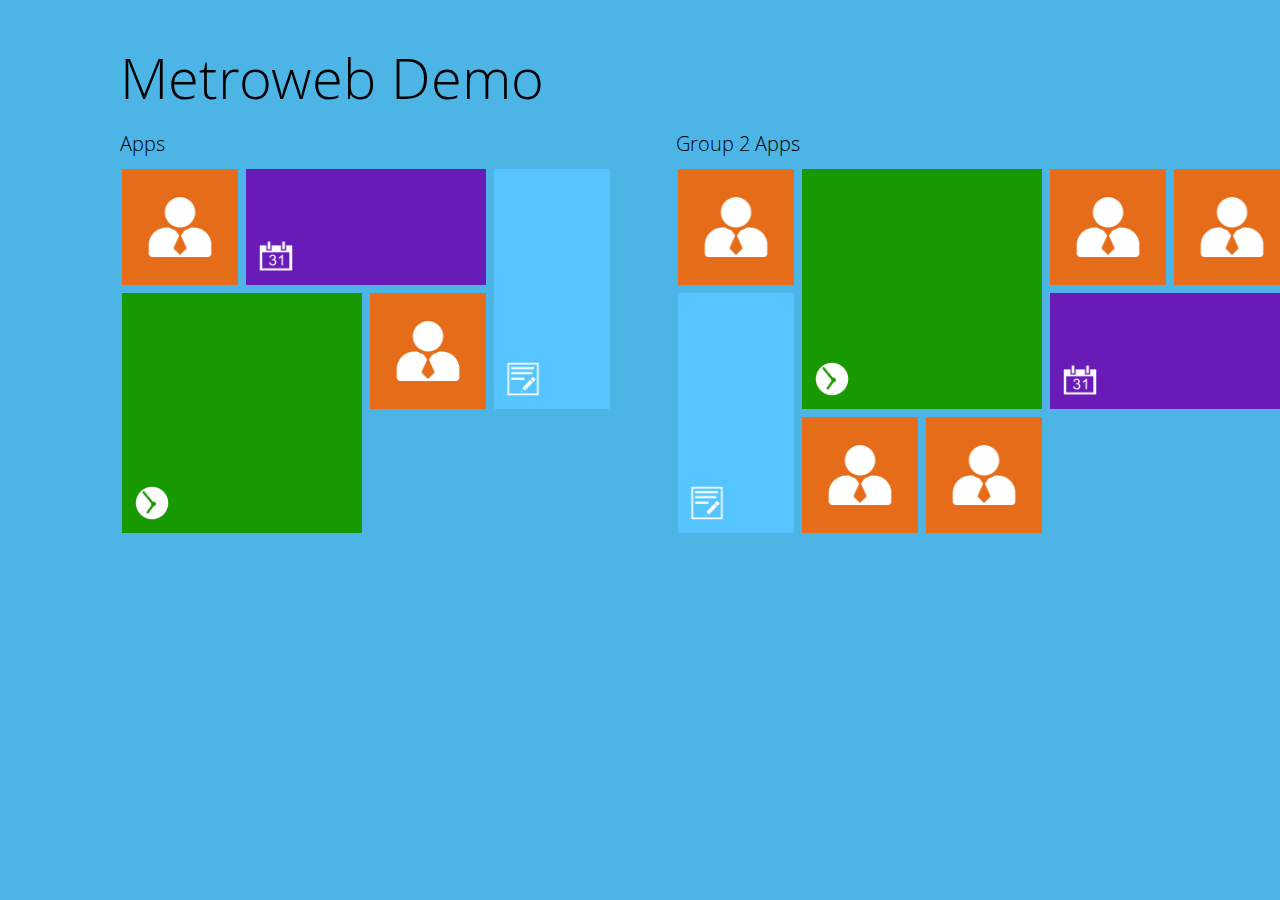
<file: index.html>
<!DOCTYPE html>
<html>
<head>
	<title>Metroweb Demo</title> 
	<meta charset="UTF-8">
		<!--[if lte IE 8]>
	<script src="src/scripts/jquery-1.11.1.js"></script>
		<![endif]-->
		<!--[if gte IE 9]>
	<script src="src/scripts/jquery-2.1.1.js"></script>
		<![endif]-->
		<!--[if !IE]><!-->
	<script src="src/scripts/jquery-2.1.1.js"></script>
		<!--<![endif]-->
	<script src="src/scripts/jquery.mousewheel.js"></script>
	<script src="src/scripts/isotope.pkgd.js"></script>
	<script src="src/scripts/mousewheel_controller.js"></script>
	<script src="src/scripts/metro_controller.js"></script>
	<script src="themes/start/js/jquery-ui-1.10.4.custom.min.js"></script>
	<link rel="stylesheet" type="text/css" href="themes/start/css/jquery-ui-1.10.4.custom.min.css">
	<link rel="stylesheet" type="text/css" href="themes/start/css/style.css">
</head>

<body>
	<div id="header">
		<span id="title">Metroweb Demo</span>
	</div>
	<div id="apps">
		<div id="group1" data-apps="10">
			<div id="name">Apps</div>
			<div id="applist" class="js-isotope" data-isotope-options='{ "itemSelector": ".app", "masonry": { "columnWidth": 120, "gutter": 4 } }'>
				<img class="app" id="aboutme_1_opener" src="AboutMe.png" alt="About Me">
				<img class="app wide" id="calendar_1_opener" src="Calendar.png" alt="Calendar">
				<img class="app tall" id="notes_1_opener" src="Notes.png" alt="Notes">
				<img class="app tall wide" id="time_1_opener" src="Time.png" alt="Time">
				<img class="app" id="aboutme_2_opener" src="AboutMe.png" alt="About Me">
			</div>
		</div>
		<div id="group2" data-apps="13">
			<div id="name">Group 2 Apps</div>
			<div id="applist" class="js-isotope" data-isotope-options='{ "itemSelector": ".app", "masonry": { "columnWidth": 120, "gutter": 4 } }'>
				<img class="app" id="aboutme_3_opener" src="AboutMe.png" alt="About Me">
				<img class="app tall wide" id="time_2_opener" src="Time.png" alt="Time">
				<img class="app" id="aboutme_4_opener" src="AboutMe.png" alt="About Me">
				<img class="app" id="aboutme_5_opener" src="AboutMe.png" alt="About Me">
				<img class="app wide" id="calendar_2_opener" src="Calendar.png" alt="Calendar">
				<img class="app tall" id="notes_2_opener" src="Notes.png" alt="Notes">
				<img class="app" id="aboutme_6_opener" src="AboutMe.png" alt="About Me">
				<img class="app" id="aboutme_7_opener" src="AboutMe.png" alt="About Me">
			</div>
		</div>
		<div id="group3" data-apps="6">
			<div id="name">Group 3 Apps</div>
			<div id="applist" class="js-isotope" data-isotope-options='{ "itemSelector": ".app", "masonry": { "columnWidth": 120, "gutter": 4 } }'>
				<img class="app tall wide" id="time_3_opener" src="Time.png" alt="Time">
				<img class="app wide" id="calendar_3_opener" src="Calendar.png" alt="Calendar">
			</div>
		</div>
		<div id="group4" data-apps="3">
			<div id="name">Group 4 Apps</div>
			<div id="applist" class="js-isotope" data-isotope-options='{ "itemSelector": ".app", "masonry": { "columnWidth": 120, "gutter": 4 } }'>
				<img class="app tall" id="notes_3_opener" src="Notes.png" alt="Notes">
				<img class="app" id="aboutme_8_opener" src="AboutMe.png" alt="About Me">
			</div>
		</div>
	</div>
	<div id="aboutme_1" title="About Me App#1">
		<p>Lorem ipsum dolor sit amet, consectetur adipiscing elit. Etiam mollis sem eget vehicula rutrum. Vestibulum ante ipsum primis in faucibus.</p>
	</div>
	<div id="aboutme_2" title="About Me App#2">
		<p>Lorem ipsum dolor sit amet, consectetur adipiscing elit. Etiam mollis sem eget vehicula rutrum. Vestibulum ante ipsum primis in faucibus.</p>
	</div>
	<div id="aboutme_3" title="About Me App#3">
		<p>Lorem ipsum dolor sit amet, consectetur adipiscing elit. Etiam mollis sem eget vehicula rutrum. Vestibulum ante ipsum primis in faucibus.</p>
	</div>
	<div id="aboutme_4" title="About Me App#4">
		<p>Lorem ipsum dolor sit amet, consectetur adipiscing elit. Etiam mollis sem eget vehicula rutrum. Vestibulum ante ipsum primis in faucibus.</p>
	</div>
	<div id="aboutme_5" title="About Me App#5">
		<p>Lorem ipsum dolor sit amet, consectetur adipiscing elit. Etiam mollis sem eget vehicula rutrum. Vestibulum ante ipsum primis in faucibus.</p>
	</div>
	<div id="aboutme_6" title="About Me App#6">
		<p>Lorem ipsum dolor sit amet, consectetur adipiscing elit. Etiam mollis sem eget vehicula rutrum. Vestibulum ante ipsum primis in faucibus.</p>
	</div>
	<div id="aboutme_7" title="About Me App#7">
		<p>Lorem ipsum dolor sit amet, consectetur adipiscing elit. Etiam mollis sem eget vehicula rutrum. Vestibulum ante ipsum primis in faucibus.</p>
	</div>
	<div id="aboutme_8" title="About Me App#8">
		<p>Lorem ipsum dolor sit amet, consectetur adipiscing elit. Etiam mollis sem eget vehicula rutrum. Vestibulum ante ipsum primis in faucibus.</p>
	</div>
	<div id="calendar_1" title="Calendar App#1">
		<p>Lorem ipsum dolor sit amet, consectetur adipiscing elit. Ut id semper velit. Duis lacinia interdum enim, id sollicitudin massa accumsan.</p>
	</div>
	<div id="calendar_2" title="Calendar App#2">
		<p>Lorem ipsum dolor sit amet, consectetur adipiscing elit. Ut id semper velit. Duis lacinia interdum enim, id sollicitudin massa accumsan.</p>
	</div>
	<div id="calendar_3" title="Calendar App#3">
		<p>Lorem ipsum dolor sit amet, consectetur adipiscing elit. Ut id semper velit. Duis lacinia interdum enim, id sollicitudin massa accumsan.</p>
	</div>
	<div id="notes_1" title="Notes App#1">
		<p>Lorem ipsum dolor sit amet, consectetur adipiscing elit. Nullam mi quam, fermentum eu consectetur sed, convallis quis magna. In hac.</p>
	</div>
	<div id="notes_2" title="Notes App#2">
		<p>Lorem ipsum dolor sit amet, consectetur adipiscing elit. Nullam mi quam, fermentum eu consectetur sed, convallis quis magna. In hac.</p>
	</div>
	<div id="notes_3" title="Notes App#3">
		<p>Lorem ipsum dolor sit amet, consectetur adipiscing elit. Nullam mi quam, fermentum eu consectetur sed, convallis quis magna. In hac.</p>
	</div>
	<div id="time_1" title="Time App#1">
		<p>Lorem ipsum dolor sit amet, consectetur adipiscing elit. Ut ut tincidunt lorem. Sed odio odio, convallis eu bibendum at, viverra.</p>
	</div>
	<div id="time_2" title="Time App#2">
		<p>Lorem ipsum dolor sit amet, consectetur adipiscing elit. Ut ut tincidunt lorem. Sed odio odio, convallis eu bibendum at, viverra.</p>
	</div>
	<div id="time_3" title="Time App#3">
		<p>Lorem ipsum dolor sit amet, consectetur adipiscing elit. Ut ut tincidunt lorem. Sed odio odio, convallis eu bibendum at, viverra.</p>
	</div>
</body>

</html>
</file>
<file: themes/start/css/style.css>
* {
  -webkit-box-sizing: border-box;
     -moz-box-sizing: border-box;
          box-sizing: border-box;
}
html {
	background-color:#4DB5E6;
	font-family: 'open_sans';
}
body {
	margin: 40px 0px 0px 120px;
}
#header {
	position: fixed;
	top: 40px;
	left: 120px;
}
#footer {
	position: fixed;
}
#header {
	font-family: 'open_sans-light';
}
#apps {
	font-family: 'open_sans-light';
	margin: 130px 0px 0px 0px;
}
#title {
	font-size: 42pt;
}
#name {
	font-size: 20px;
}
#applist {
	margin: 10px 0px 0px 0px;
}
#applist:after {
	content: '';
	display: block;
	clear: both;
}
.app {
  float: left;
  width: 120px;
  height: 120px;
  padding: 2px;
  margin-bottom: 4px;
}
.app.wide { 
	width: 244px; 
}
.app.tall { 	
	height: 244px; 
}
.hover {
	background-color: #0066FF;
}
.app-opened {
	position: fixed;
}
/*Typography (Open Sans Font)
	Avaliable Fonts:
	open_sans
	open_sans-bold
	open_sans-bold_italic
	open_sans-extrabold
	open_sans-extrabold_italic
	open_sans-italic
	open_sans-light
	open_sans-light_italic
	open_sans-semibold
	open_sans-semibold_italic
	
	To use these fonts use:
	.example { font-family: '*open_sans font name*', Arial, sans-serif; }
*/
@font-face {
    font-family: 'open_sans-bold';
    src: url('../fonts/opensans_bold_macroman/OpenSans-Bold-webfont.eot');
    src: url('../fonts/opensans_bold_macroman/OpenSans-Bold-webfont.eot?#iefix') format('embedded-opentype'),
         url('../fonts/opensans_bold_macroman/OpenSans-Bold-webfont.woff') format('woff'),
         url('../fonts/opensans_bold_macroman/OpenSans-Bold-webfont.ttf') format('truetype'),
         url('../fonts/opensans_bold_macroman/OpenSans-Bold-webfont.svg#open_sansbold') format('svg');
    font-weight: normal;
    font-style: normal;
}@font-face {
    font-family: 'open_sans-bold_italic';
    src: url('../fonts/opensans_bolditalic_macroman/OpenSans-BoldItalic-webfont.eot');
    src: url('../fonts/opensans_bolditalic_macroman/OpenSans-BoldItalic-webfont.eot?#iefix') format('embedded-opentype'),
         url('../fonts/opensans_bolditalic_macroman/OpenSans-BoldItalic-webfont.woff') format('woff'),
         url('../fonts/opensans_bolditalic_macroman/OpenSans-BoldItalic-webfont.ttf') format('truetype'),
         url('../fonts/opensans_bolditalic_macroman/OpenSans-BoldItalic-webfont.svg#open_sansbold_italic') format('svg');
    font-weight: normal;
    font-style: normal;
}@font-face {
    font-family: 'open_sans-extrabold';
    src: url('../fonts/opensans_extrabold_macroman/OpenSans-ExtraBold-webfont.eot');
    src: url('../fonts/opensans_extrabold_macroman/OpenSans-ExtraBold-webfont.eot?#iefix') format('embedded-opentype'),
         url('../fonts/opensans_extrabold_macroman/OpenSans-ExtraBold-webfont.woff') format('woff'),
         url('../fonts/opensans_extrabold_macroman/OpenSans-ExtraBold-webfont.ttf') format('truetype'),
         url('../fonts/opensans_extrabold_macroman/OpenSans-ExtraBold-webfont.svg#open_sansextrabold') format('svg');
    font-weight: normal;
    font-style: normal;
}@font-face {
    font-family: 'open_sans-extrabold_italic';
    src: url('../fonts/opensans_extrabolditalic_macroman/OpenSans-ExtraBoldItalic-webfont.eot');
    src: url('../fonts/opensans_extrabolditalic_macroman/OpenSans-ExtraBoldItalic-webfont.eot?#iefix') format('embedded-opentype'),
         url('../fonts/opensans_extrabolditalic_macroman/OpenSans-ExtraBoldItalic-webfont.woff') format('woff'),
         url('../fonts/opensans_extrabolditalic_macroman/OpenSans-ExtraBoldItalic-webfont.ttf') format('truetype'),
         url('../fonts/opensans_extrabolditalic_macroman/OpenSans-ExtraBoldItalic-webfont.svg#open_sansextrabold_italic') format('svg');
    font-weight: normal;
    font-style: normal;
}@font-face {
    font-family: 'open_sans-italic';
    src: url('../fonts/opensans_italic_macroman/OpenSans-Italic-webfont.eot');
    src: url('../fonts/opensans_italic_macroman/OpenSans-Italic-webfont.eot?#iefix') format('embedded-opentype'),
         url('../fonts/opensans_italic_macroman/OpenSans-Italic-webfont.woff') format('woff'),
         url('../fonts/opensans_italic_macroman/OpenSans-Italic-webfont.ttf') format('truetype'),
         url('../fonts/opensans_italic_macroman/OpenSans-Italic-webfont.svg#open_sansitalic') format('svg');
    font-weight: normal;
    font-style: normal;
}@font-face {
    font-family: 'open_sans-light';
    src: url('../fonts/opensans_light_macroman/OpenSans-Light-webfont.eot');
    src: url('../fonts/opensans_light_macroman/OpenSans-Light-webfont.eot?#iefix') format('embedded-opentype'),
         url('../fonts/opensans_light_macroman/OpenSans-Light-webfont.woff') format('woff'),
         url('../fonts/opensans_light_macroman/OpenSans-Light-webfont.ttf') format('truetype'),
         url('../fonts/opensans_light_macroman/OpenSans-Light-webfont.svg#open_sanslight') format('svg');
    font-weight: normal;
    font-style: normal;
}@font-face {
    font-family: 'open_sans-light_italic';
    src: url('../fonts/opensans_lightitalic_macroman/OpenSans-LightItalic-webfont.eot');
    src: url('../fonts/opensans_lightitalic_macroman/OpenSans-LightItalic-webfont.eot?#iefix') format('embedded-opentype'),
         url('../fonts/opensans_lightitalic_macroman/OpenSans-LightItalic-webfont.woff') format('woff'),
         url('../fonts/opensans_lightitalic_macroman/OpenSans-LightItalic-webfont.ttf') format('truetype'),
         url('../fonts/opensans_lightitalic_macroman/OpenSans-LightItalic-webfont.svg#open_sanslight_italic') format('svg');
    font-weight: normal;
    font-style: normal;
}@font-face {
    font-family: 'open_sans';
    src: url('../fonts/opensans_regular_macroman/OpenSans-Regular-webfont.eot');
    src: url('../fonts/opensans_regular_macroman/OpenSans-Regular-webfont.eot?#iefix') format('embedded-opentype'),
         url('../fonts/opensans_regular_macroman/OpenSans-Regular-webfont.woff') format('woff'),
         url('../fonts/opensans_regular_macroman/OpenSans-Regular-webfont.ttf') format('truetype'),
         url('../fonts/opensans_regular_macroman/OpenSans-Regular-webfont.svg#open_sansregular') format('svg');
    font-weight: normal;
    font-style: normal;
}@font-face {
    font-family: 'open_sans-semibold';
    src: url('../fonts/opensans_semibold_macroman/OpenSans-Semibold-webfont.eot');
    src: url('../fonts/opensans_semibold_macroman/OpenSans-Semibold-webfont.eot?#iefix') format('embedded-opentype'),
         url('../fonts/opensans_semibold_macroman/OpenSans-Semibold-webfont.woff') format('woff'),
         url('../fonts/opensans_semibold_macroman/OpenSans-Semibold-webfont.ttf') format('truetype'),
         url('../fonts/opensans_semibold_macroman/OpenSans-Semibold-webfont.svg#open_sanssemibold') format('svg');
    font-weight: normal;
    font-style: normal;
}@font-face {
    font-family: 'open_sans-semibold_italic';
    src: url('../fonts/opensans_semibolditalic_macroman/OpenSans-SemiboldItalic-webfont.eot');
    src: url('../fonts/opensans_semibolditalic_macroman/OpenSans-SemiboldItalic-webfont.eot?#iefix') format('embedded-opentype'),
         url('../fonts/opensans_semibolditalic_macroman/OpenSans-SemiboldItalic-webfont.woff') format('woff'),
         url('../fonts/opensans_semibolditalic_macroman/OpenSans-SemiboldItalic-webfont.ttf') format('truetype'),
         url('../fonts/opensans_semibolditalic_macroman/OpenSans-SemiboldItalic-webfont.svg#open_sanssemibold_italic') format('svg');
    font-weight: normal;
    font-style: normal;
}
</file>
